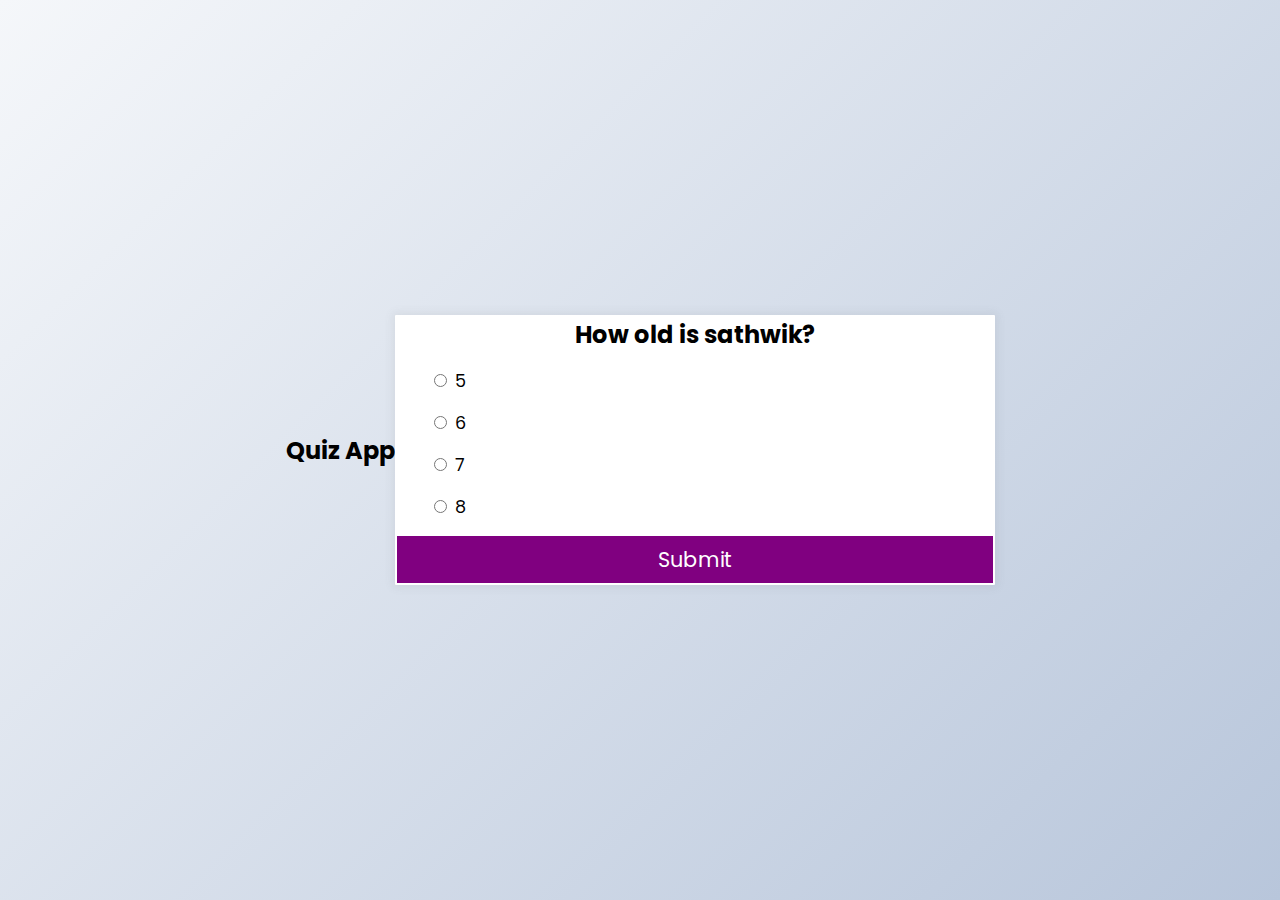
<file: index.html>
<!DOCTYPE html>
<html lang="en">
<head>
    <meta charset="UTF-8">
    <meta http-equiv="X-UA-Compatible" content="IE=edge">
    <meta name="viewport" content="width=device-width, initial-scale=1.0">
    <title>Quiz app</title>
    <link rel="stylesheet" href="style.css">
    <script src="script.js" defer></script>
</head>
<body>
    <h2 style="text-align: center;">Quiz App</h2>
    <div class="quiz-container" id="quiz">
        <h2 id="question"></h1>
            <ul>
                <li>
                    <input type="radio" id="a" name="answer" class="answer">
                    <label id="a_text" for="a"></label>
                </li>
                <li>
                    <input type="radio" id="b" name="answer" class="answer">
                    <label id="b_text" for="b"></label>
                </li>
                <li>
                    <input type="radio" id="c" name="answer" class="answer">
                    <label id="c_text" for="c"></label>
                </li>
                <li>
                    <input type="radio" id="d" name="answer" class="answer">
                    <label id="d_text" for="d"></label>
                </li>
            </ul>
        <button id="submit">Submit</button>
    </div>
</body>
</html>
</file>
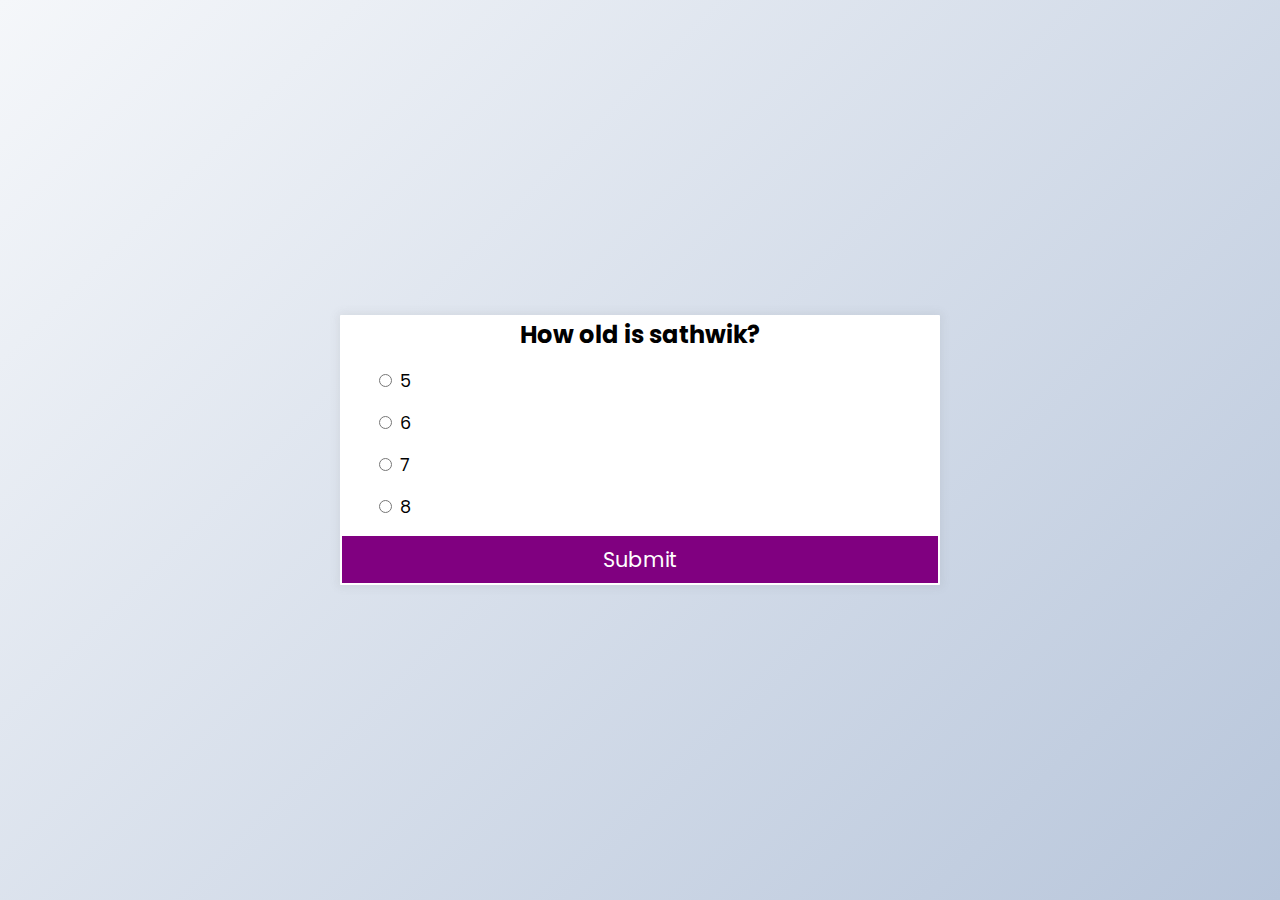
<file: docs/index.html>
<!DOCTYPE html>
<html lang="en">
<head>
    <meta charset="UTF-8">
    <meta http-equiv="X-UA-Compatible" content="IE=edge">
    <meta name="viewport" content="width=device-width, initial-scale=1.0">
    <title>Quiz app</title>
    <link rel="stylesheet" href="style.css">
    <script src="script.js" defer></script>
</head>
<body>
    <div class="quiz-container" id="quiz">
        <h2 id="question"></h1>
            <ul>
                <li>
                    <input type="radio" id="a" name="answer" class="answer">
                    <label id="a_text" for="a"></label>
                </li>
                <li>
                    <input type="radio" id="b" name="answer" class="answer">
                    <label id="b_text" for="b"></label>
                </li>
                <li>
                    <input type="radio" id="c" name="answer" class="answer">
                    <label id="c_text" for="c"></label>
                </li>
                <li>
                    <input type="radio" id="d" name="answer" class="answer">
                    <label id="d_text" for="d"></label>
                </li>
            </ul>
        <button id="submit">Submit</button>
    </div>
</body>
</html>
</file>
<file: style.css>
@import url('https://fonts.googleapis.com/css2?family=Poppins:ital,wght@1,500&display=swap');

* {
    box-sizing: border-box;
}
body{
    font-family: 'Poppins', sans-serif;
    background-color:#b8c6db;
    background-image: linear-gradient(315deg,#b8c6db 0%,#f5f7fa 100%);
    margin: 0;
    min-height: 100vh;
    display: flex;
    align-items: center;
    justify-content: center;
    overflow: hidden;
}
ul li label{
    cursor: pointer;
}
.quiz-container{
    background-color: #fff;
    border-radius: 1px;
    width: 600px;
    overflow: hidden;
    box-shadow: 0 0 10px 2px rgba(100,100,100,0.1);
    max-width: 100%;
    padding: 2px;
}
.quiz-header{
   padding: 6rem;
}
ul{
    list-style-type: none;
    padding: 0;
}
ul li{
    font-size: 1.1rem;
    margin: 1rem 0;
    justify-content: center;
    padding-left: 2rem;
}
h2{
    margin: 0;
    text-align: center;
}
button{
    background-color: purple;
    color: white;
    border: none;
    display: block;
    font-family: inherit;
    font-size: 1.3rem;
    width: 100%;
    padding: 0.5rem;
    cursor: pointer;
}
button:hover{
    background-color: mediumvioletred;
}
</file>
<file: docs/style.css>
@import url('https://fonts.googleapis.com/css2?family=Poppins:ital,wght@1,500&display=swap');

* {
    box-sizing: border-box;
}
body{
    font-family: 'Poppins', sans-serif;
    background-color:#b8c6db;
    background-image: linear-gradient(315deg,#b8c6db 0%,#f5f7fa 100%);
    margin: 0;
    min-height: 100vh;
    display: flex;
    align-items: center;
    justify-content: center;
    overflow: hidden;
}
ul li label{
    cursor: pointer;
}
.quiz-container{
    background-color: #fff;
    border-radius: 1px;
    width: 600px;
    overflow: hidden;
    box-shadow: 0 0 10px 2px rgba(100,100,100,0.1);
    max-width: 100%;
    padding: 2px;
}
.quiz-header{
   padding: 6rem;
}
ul{
    list-style-type: none;
    padding: 0;
}
ul li{
    font-size: 1.1rem;
    margin: 1rem 0;
    justify-content: center;
    padding-left: 2rem;
}
h2{
    margin: 0;
    text-align: center;
}
button{
    background-color: purple;
    color: white;
    border: none;
    display: block;
    font-family: inherit;
    font-size: 1.3rem;
    width: 100%;
    padding: 0.5rem;
    cursor: pointer;
}
button:hover{
    background-color: mediumvioletred;
}
</file>
